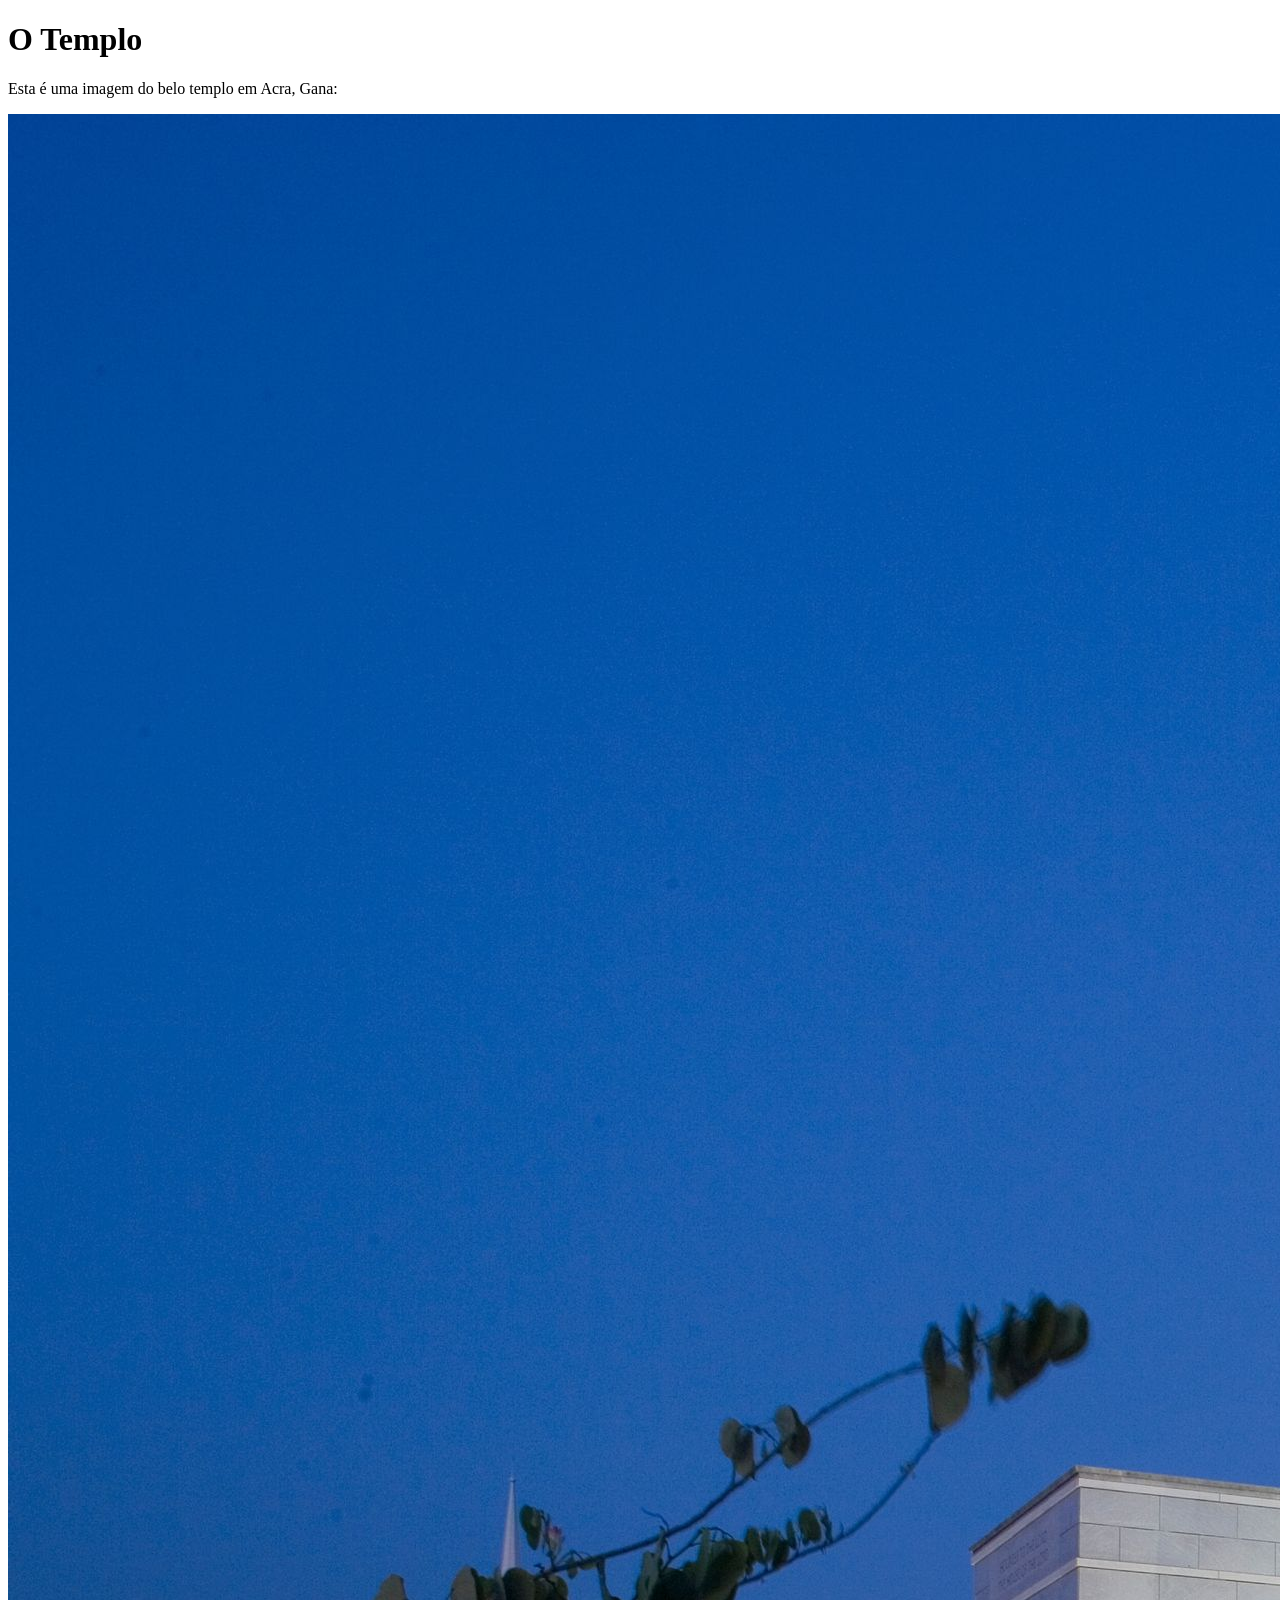
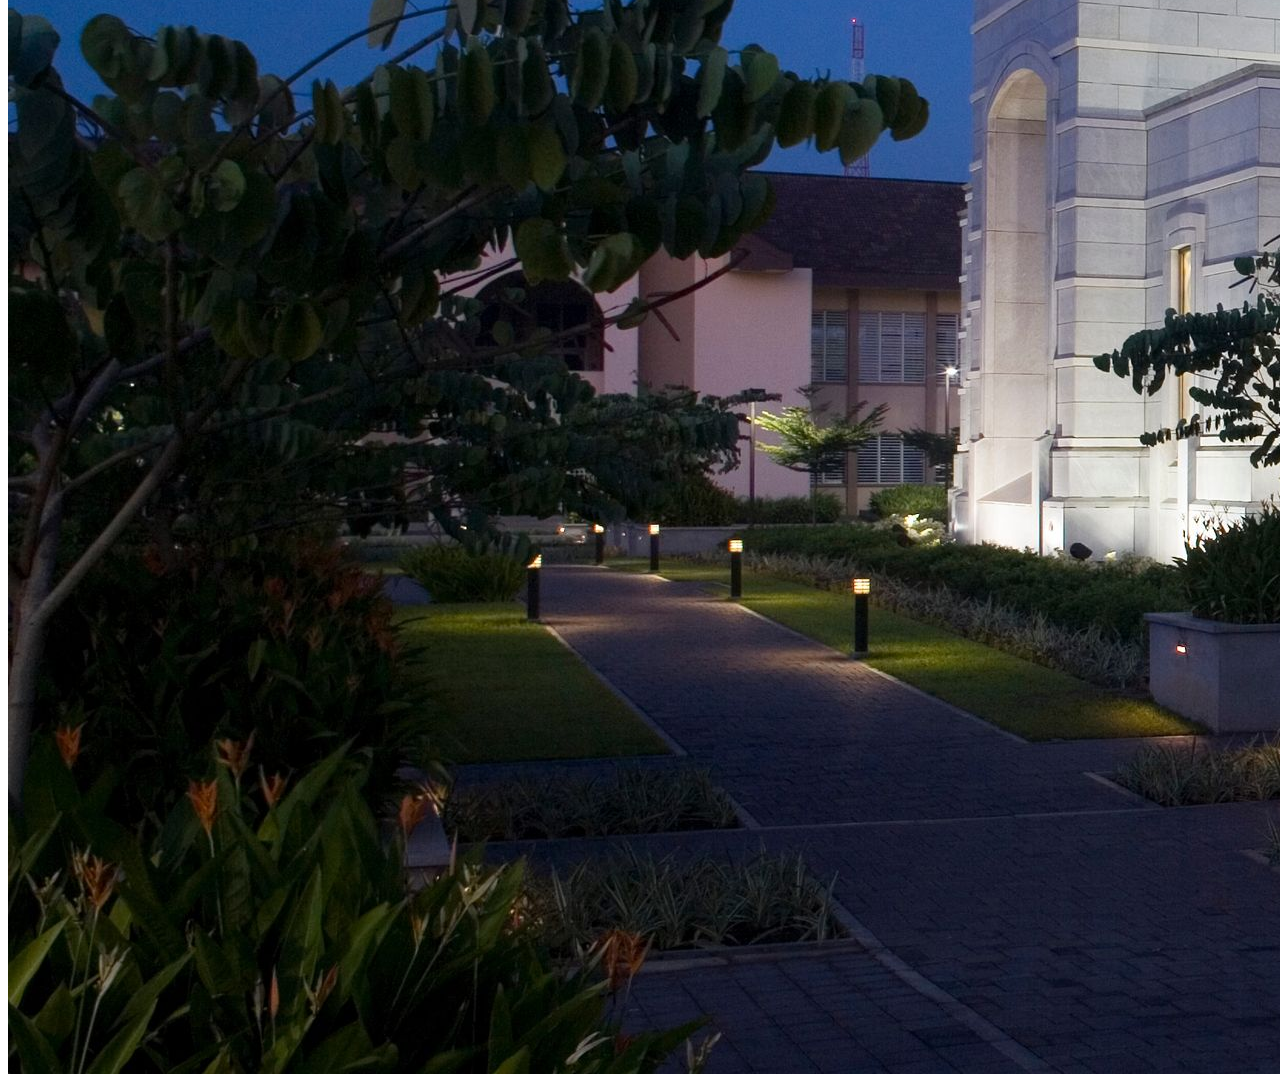
<file: semana01/imagens.html>
<!DOCTYPE html>
<html lang="pt-br">
<head>
    <meta charset="UTF-8">
    <meta name="viewport" content="width=device-width, initial-scale=1.0">
    <title>Imagem do Templo</title>
</head>
<body>
    <h1>O Templo</h1>
    <p>Esta é uma imagem do belo templo em Acra, Gana:</p>
    <img src="imagens/templo-largo.jpeg" alt="O Templo de Acra, Gana">
    
</body>
</html>
</file>
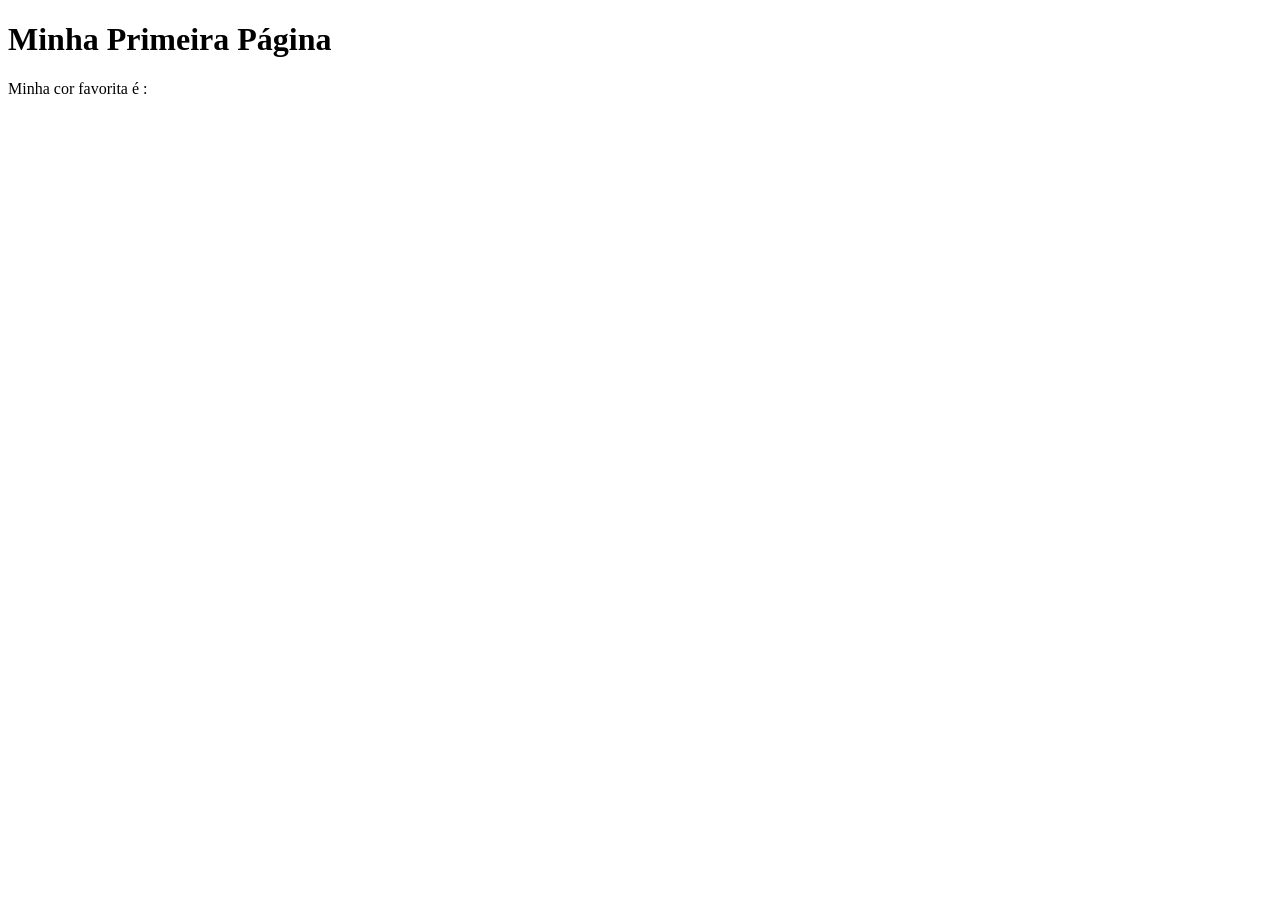
<file: semana01/primeira-pagina.html>
<!DOCTYPE html>
<html lang="pt-br">
<head>
    <meta charset="UTF-8">
    <meta name="viewport" content="width=device-width, initial-scale=1.0">
    <title>Minha Primeira Página</title>
</head>
<body>
    <h1>Minha Primeira Página</h1>
    <p>Minha cor favorita é : </p>
</body>
</html>
</file>
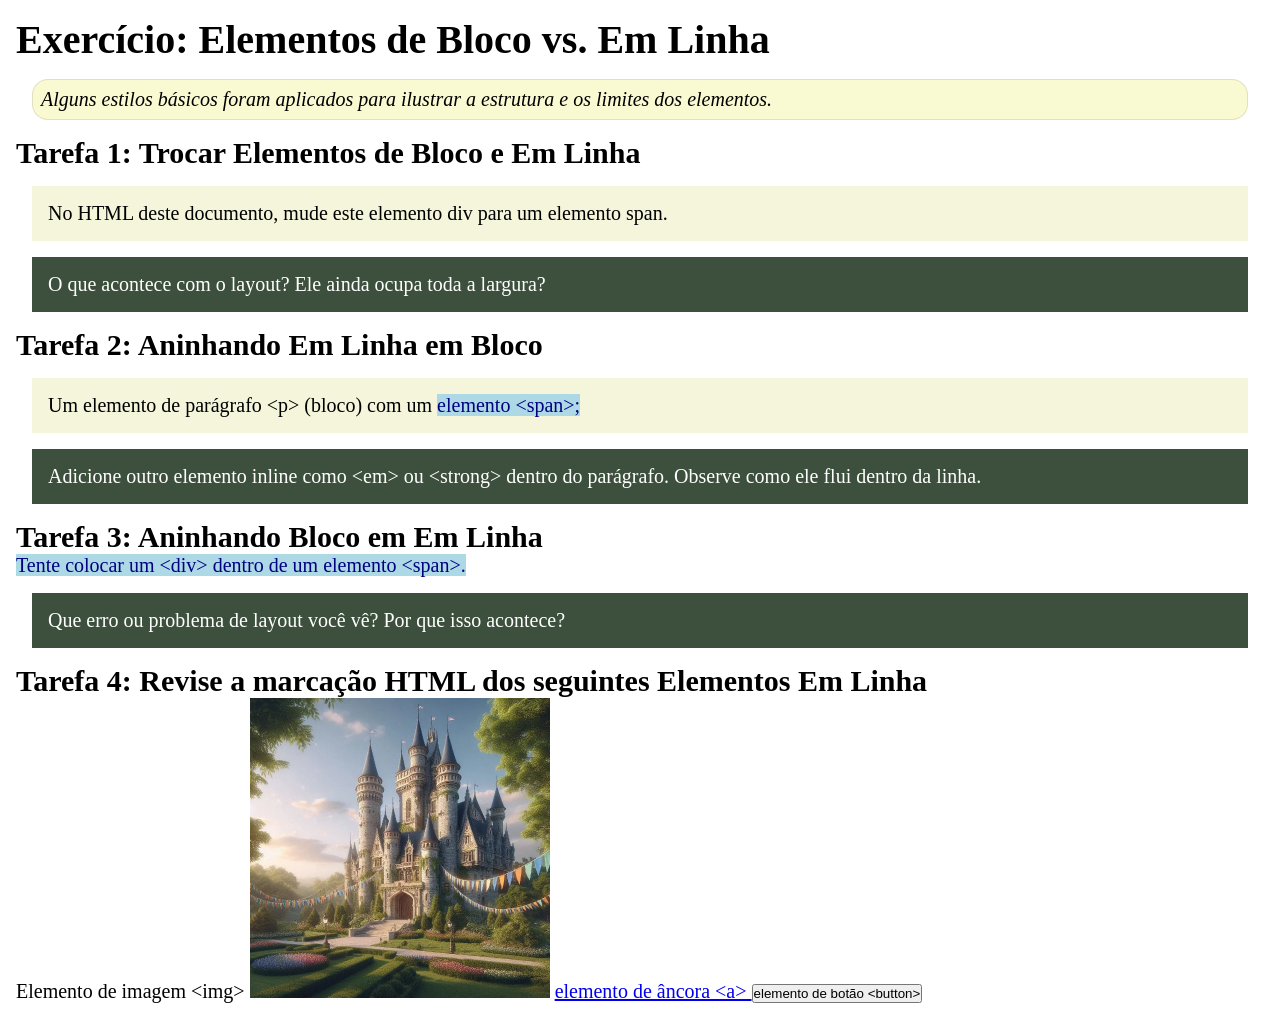
<file: semana02/bloco-vs-inline.html>
<!DOCTYPE html>
<html lang="pt-br">

<head>
    <meta charset="UTF-8">
    <meta name="viewport" content="width=device-width, initial-scale=1.0">
    <title>Exercício: Elementos de Bloco vs. Inline</title>
    <link rel="stylesheet" href="estilos/bloco-vs-inline.css">
</head>

<body>
    <main>
        <h1>Exercício: Elementos de Bloco vs. Em Linha</h1>
        <p class="note">Alguns estilos básicos foram aplicados para ilustrar a estrutura e os limites dos elementos.</p>

        <h2>Tarefa 1: Trocar Elementos de Bloco e Em Linha</h2>
        <div>No HTML deste documento, mude este elemento div para um elemento span.</div>

        <p class="question">O que acontece com o layout? Ele ainda ocupa toda a largura?</p>

        <h2>Tarefa 2: Aninhando Em Linha em Bloco</h2>
        <p>Um elemento de parágrafo &lt;p&gt; (bloco) com um <span>elemento &lt;span&gt;;</span></p>
        <p class="question">Adicione outro elemento inline como &lt;em&gt; ou &lt;strong&gt; dentro do parágrafo.
            Observe como ele flui dentro da linha.</p>

        <h2>Tarefa 3: Aninhando Bloco em Em Linha</h2>
        <span>Tente colocar um &lt;div&gt; dentro de um elemento &lt;span&gt;.</span>
        <p class="question">Que erro ou problema de layout você vê? Por que isso acontece?</p>


        <h2>Tarefa 4: Revise a marcação HTML dos seguintes Elementos Em Linha</h2>
        Elemento de imagem &lt;img&gt;
        <img src="imagens/castelo.webp" alt="imagem (imagens estão em linha)" width="300" height="300">
        <a href="https://churchofjesuschrist.org">elemento de âncora &lt;a&gt; </a>
        <button type="button">elemento de botão &lt;button&gt;</button>
    </main>
</body>

</html>
</file>
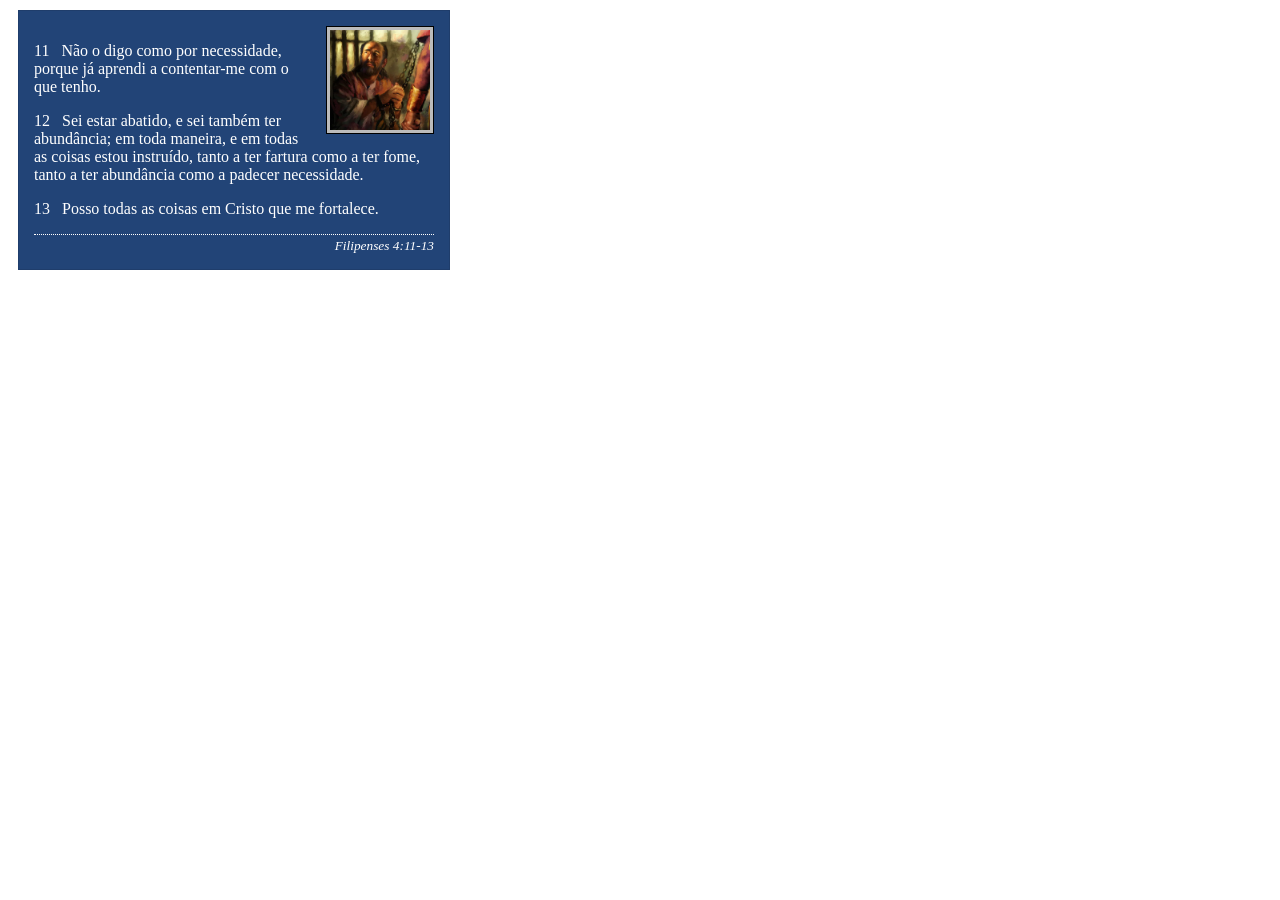
<file: semana02/box-model-solucao.html>
<!DOCTYPE html>
<html lang="pt-br">

<head>
    <meta charset="UTF-8">
    <meta name="viewport" content="width=device-width, initial-scale=1.0">
    <title>Atividade de Box Model</title>
    <link rel="stylesheet" href="estilos/box-model-solucao.css">
</head>

<body>
    <main>
        <div class="callout">
            <img src="imagens/apostolo-paulo-preso.webp" alt="Apóstolo Paulo - Preso em Roma" width="200" height="200">
            <blockquote>
                <p>11 &nbsp; Não o digo como por necessidade, porque já aprendi a contentar-me com o que tenho.</p>
                <p>12 &nbsp; Sei estar abatido, e sei também ter abundância; em toda maneira, e em todas as coisas estou
                    instruído, tanto a ter fartura como a ter fome, tanto a ter abundância como a padecer necessidade.
                </p>
                <p>13 &nbsp; Posso todas as coisas em Cristo que me fortalece.</p>
            </blockquote>
            <cite>Filipenses 4:11-13</cite>
        </div>
    </main>
</body>

</html>
</file>
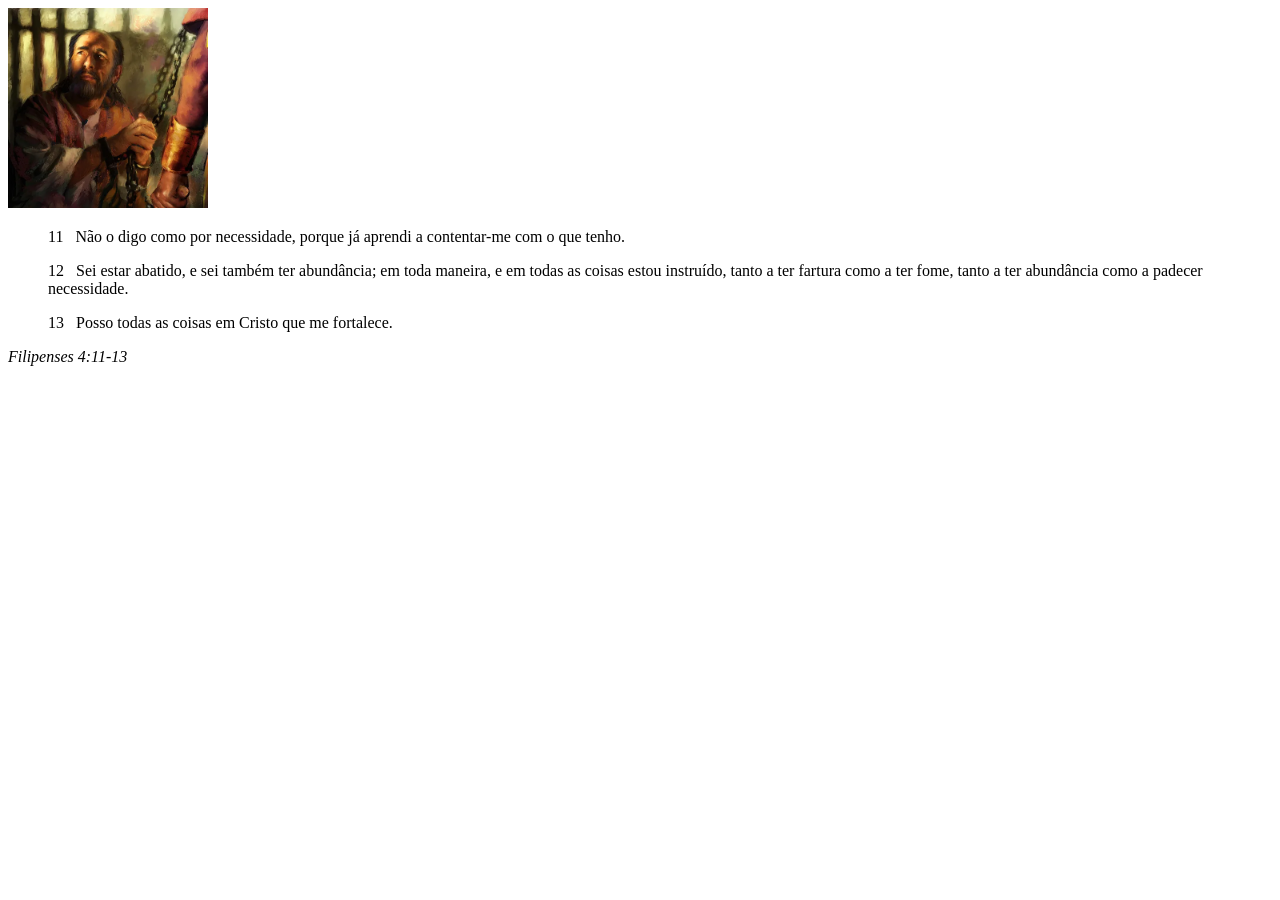
<file: semana02/box-model.html>
<!DOCTYPE html>
<html lang="pt-br">
<head>
    <meta charset="UTF-8">
    <meta name="viewport" content="width=device-width, initial-scale=1.0">
    <title>Atividade de Box Model</title>
</head>
<body>
    <main>
        <div class="callout">
            <img src="imagens/apostolo-paulo-preso.webp" alt="Apóstolo Paulo - Preso em Roma" width="200" height="200">
            <blockquote>
                <p>11 &nbsp; Não o digo como por necessidade, porque já aprendi a contentar-me com o que tenho.</p>
                <p>12 &nbsp; Sei estar abatido, e sei também ter abundância; em toda maneira, e em todas as coisas estou instruído, tanto a ter fartura como a ter fome, tanto a ter abundância como a padecer necessidade.</p>
                <p>13 &nbsp; Posso todas as coisas em Cristo que me fortalece.</p>
            </blockquote>
            <cite>Filipenses 4:11-13</cite>
        </div>
    </main>
</body>
</html>
</file>
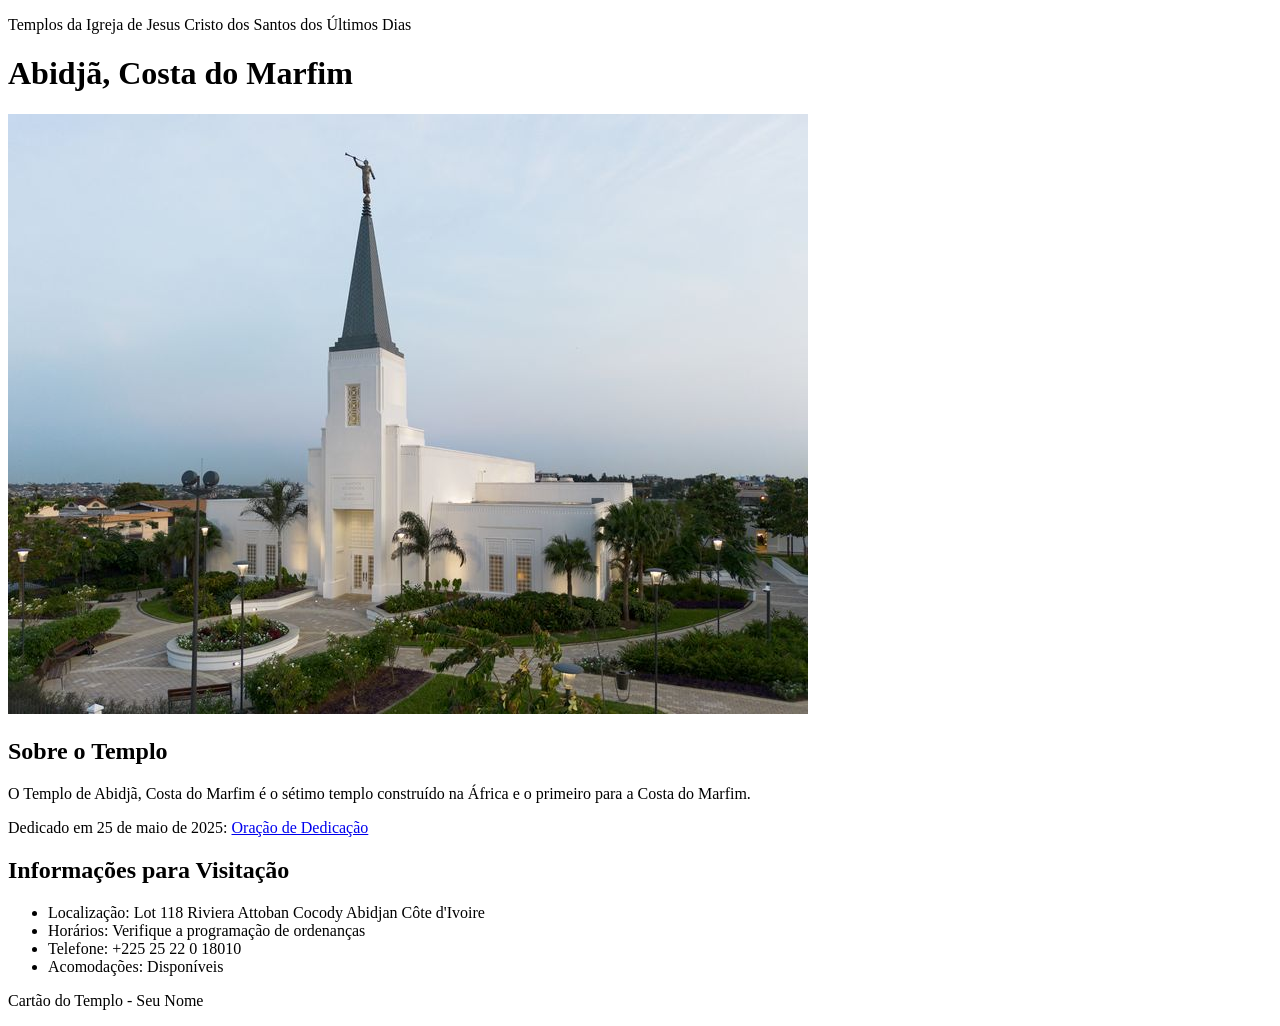
<file: semana02/templo.html>
<!DOCTYPE html>
<html lang="pt-br">

<head>
    <meta charset="UTF-8">
    <meta name="viewport" content="width=device-width, initial-scale=1.0">
    <title>Cartão do Templo - Abidjã, Costa do Marfim</title>
</head>

<body>
    <header>
        <p>Templos da Igreja de Jesus Cristo dos Santos dos Últimos Dias</p>
    </header>
    <main>
        <h1>Abidjã, Costa do Marfim</h1>
        <picture>
            <img src="imagens/abidja-costa-do-marfim.jpeg" alt="Templo de Abidjã, Costa do Marfim">
        </picture>
        <section>
            <h2>Sobre o Templo</h2>
            <p>O Templo de Abidjã, Costa do Marfim é o sétimo templo construído na África e o primeiro para a Costa do Marfim.</p>
            <p>Dedicado em 25 de maio de 2025: <a
                    href="https://www.churchofjesuschrist.org/temples/dedicatory-prayer/abidjan-ivory-coast-temple/2025-05-25?lang=eng"
                    target="_blank" rel="noopener noreferrer">Oração de Dedicação</a></p>
        </section>
        <section>
            <h2>Informações para Visitação</h2>
            <ul>
                <li>Localização: Lot 118 Riviera Attoban Cocody Abidjan Côte d'Ivoire</li>
                <li>Horários: Verifique a programação de ordenanças</li>
                <li>Telefone: +225 25 22 0 18010</li>
                <li>Acomodações: Disponíveis</li>
            </ul>
        </section>
    </main>
    <footer>
        <p>Cartão do Templo - Seu Nome</p>
    </footer>
</body>

</html>
</file>
<file: semana02/estilos/bloco-vs-inline.css>
* {
    margin: 0;
    padding: 0;
}

body {
    font-size: 20px;
    margin: 1rem;
}

p,
div {
    background-color: beige;
    margin: 1rem;
    padding: 1rem;
}

span {
    color: navy;
    background-color: lightblue;
}

code {
    margin: 0;
    padding: 0;
    color: green;
    font-size: 1.2rem;
}

.note {
    font-style: italic;
    background-color: lightgoldenrodyellow;
    border-radius: 1rem;
    border: 1px solid rgb(0 0 0 / 10%);
    margin: 1rem;
    padding: .5rem;
}

.question {
    background-color: #3d503d;
    color: #fff;
}
</file>
<file: semana02/estilos/box-model-solucao.css>
.callout {
    max-width: 400px;
    margin: 10px;
    border: 1px solid rgba(0, 0, 0, .1);
    padding: 15px;
    background-color: #247;
    color: #fff;
}

.callout img {
    float: right;
    margin: 0 0 10px 15px;
    border: 1px solid #000;
    padding: 3px;
    background-color: #bbb;
    width: 100px;
    height: auto;

}

blockquote {
    margin: 0;
}

cite {
    display: block;
    border-top: 1px dotted #fff;
    padding-top: 3px;
    text-align: right;
    font-size: smaller;
}
</file>
